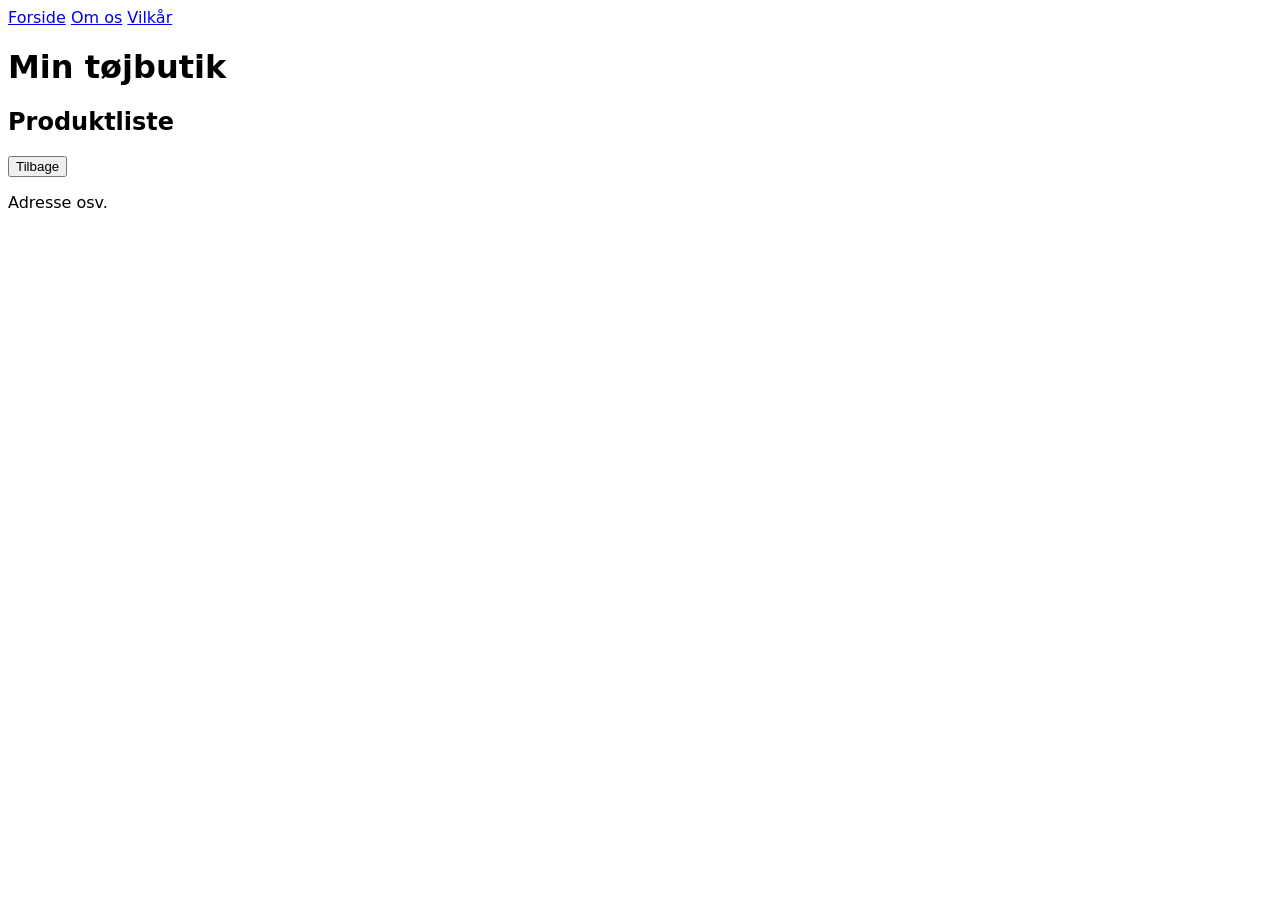
<file: index.html>
<!doctype html>
<html lang="da">
  <head>
    <meta charset="UTF-8" />
    <meta name="viewport" content="width=device-width, initial-scale=1.0" />
    <link rel="stylesheet" href="style.css" />
    <title>Produkter</title>
  </head>

  <body>
    <header>
      <nav>
        <a href="/">Forside</a>
        <a href="about.html">Om os</a>
        <a href="terms.html">Vilkår</a>
      </nav>
    </header>

    <h1>Min tøjbutik</h1>
    <h2>Produktliste</h2>
    <button id="backbutton">Tilbage</button>
    <section id="catListeContainer"></section>

    <footer>
      <p>Adresse osv.</p>
    </footer>

    <script src="index.js"></script>
  </body>
</html>
</file>
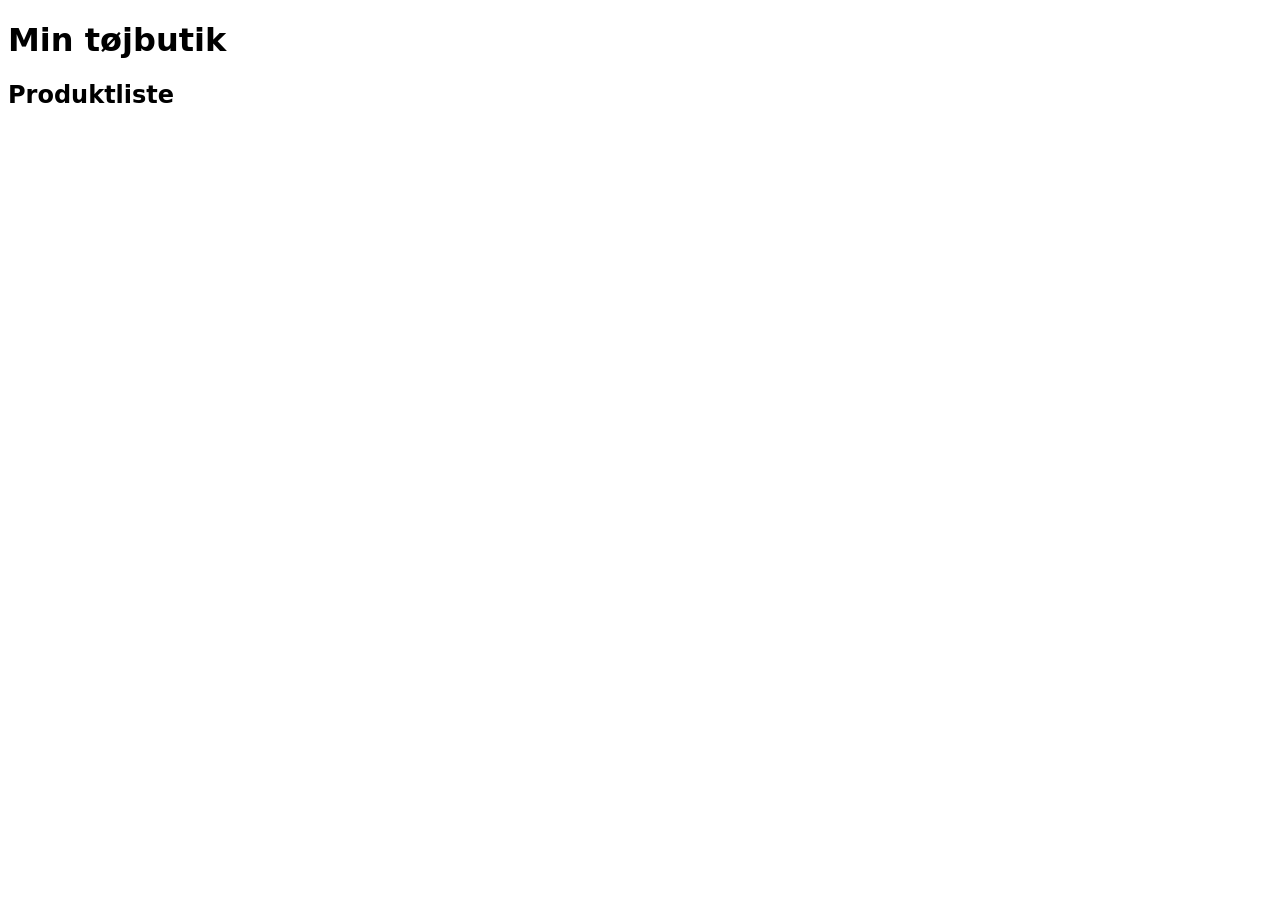
<file: productlist.html>
<!doctype html>
<html lang="da">
  <head>
    <meta charset="UTF-8" />
    <meta name="viewport" content="width=device-width, initial-scale=1.0" />
    <link rel="stylesheet" href="style.css" />
    <title>Produktliste</title>
  </head>

  <body>
    <h1>Min tøjbutik</h1>
    <h2>Produktliste</h2>

    <section class="productlist"></section>

    <script src="script.js"></script>
  </body>
</html>
</file>
<file: style.css>
html {
  font-family:
    system-ui,
    -apple-system,
    BlinkMacSystemFont,
    "Segoe UI",
    Roboto,
    Oxygen,
    Ubuntu,
    Cantarell,
    "Open Sans",
    "Helvetica Neue",
    sans-serif;
}
#catListeContainer {
  display: grid;
  grid-template-columns: repeat(3, 1fr);
  text-align: center;
  gap: 1rem;
  background-color: rgb(255, 129, 2);
}

.productlist {
  display: grid;
  grid-template-columns: repeat(auto-fit, minmax(250px, 1fr));
  gap: 1rem;
}

article {
  display: grid;
  grid-template-rows: subgrid;
  grid-row: span 4;
  background-color: rgb(232, 204, 236);
  padding: 1rem;
}

img {
  max-width: 100%;
}
</file>
